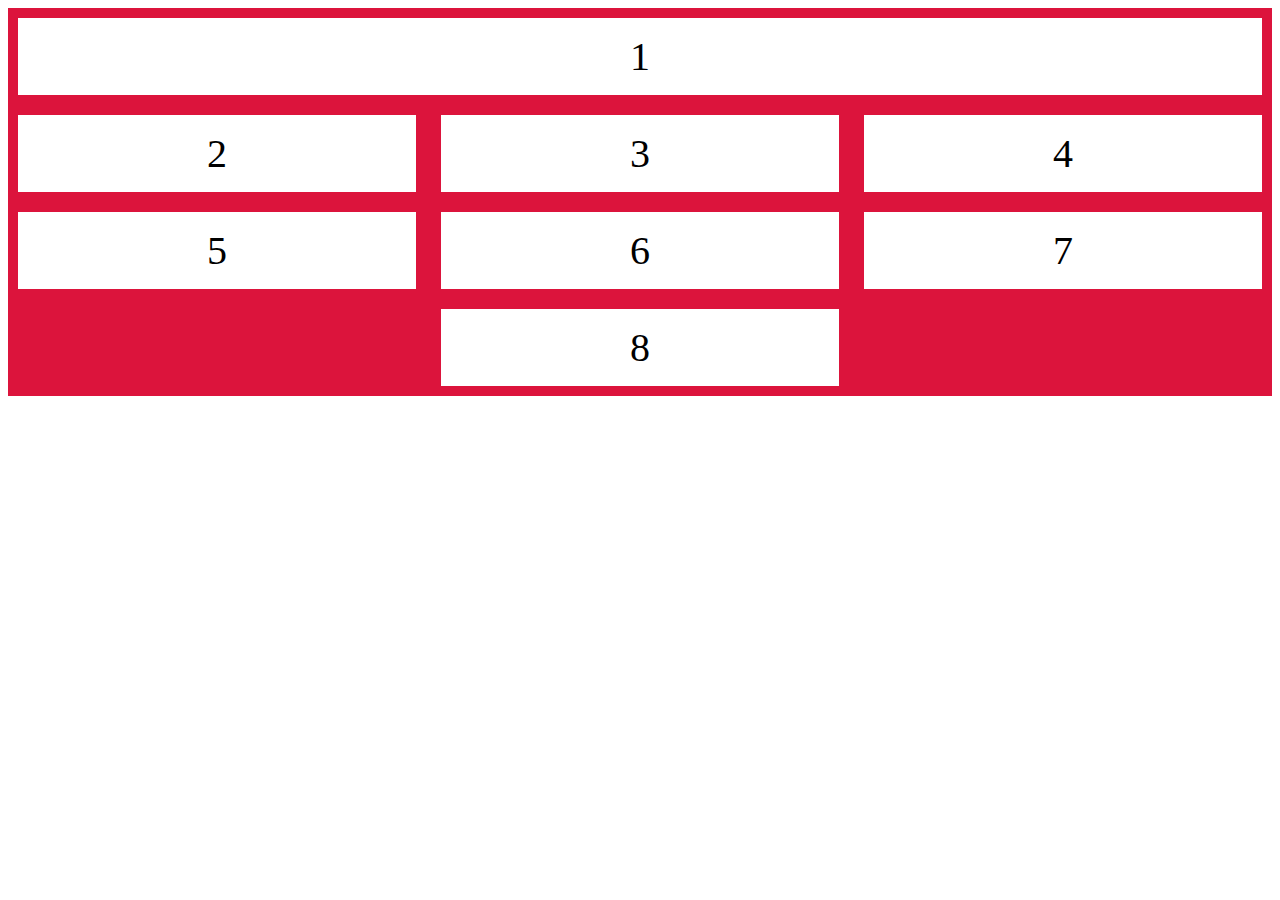
<file: index.html>
<!DOCTYPE html>
<html lang="en">
<head>
    <meta charset="UTF-8">
    <meta name="viewport" content="width=device-width, initial-scale=1.0">
    <title>Document</title>
    <link rel="stylesheet" href="grid.css">
</head>
<body>
<div class="grid-container">
    <div class="item1">1</div>
    <div class="item2">2</div>
    <div class="item3">3</div>
    <div class="item4">4</div>
    <div class="item5">5</div>
    <div class="item6">6</div>
    <div class="item7">7</div>
    <div class="item8">8</div>
    

</div>
    
</body>
</html>
</file>
<file: grid.css>
.grid-container{
    display: grid;
    grid-template-columns: auto auto auto;
    column-gap: 25px;
    row-gap: 20px;
    background-color: crimson;
    padding: 10px;

}
.grid-container>div{
    background-color: white;
    text-align: center;
    padding: 15px;
    font-size: 40px;

}
.item1{
    grid-column-start: 1;
    grid-column-end: 4;
}
.item8{
    grid-column-start: 2;
    grid-column-end: 3;
}
</file>
